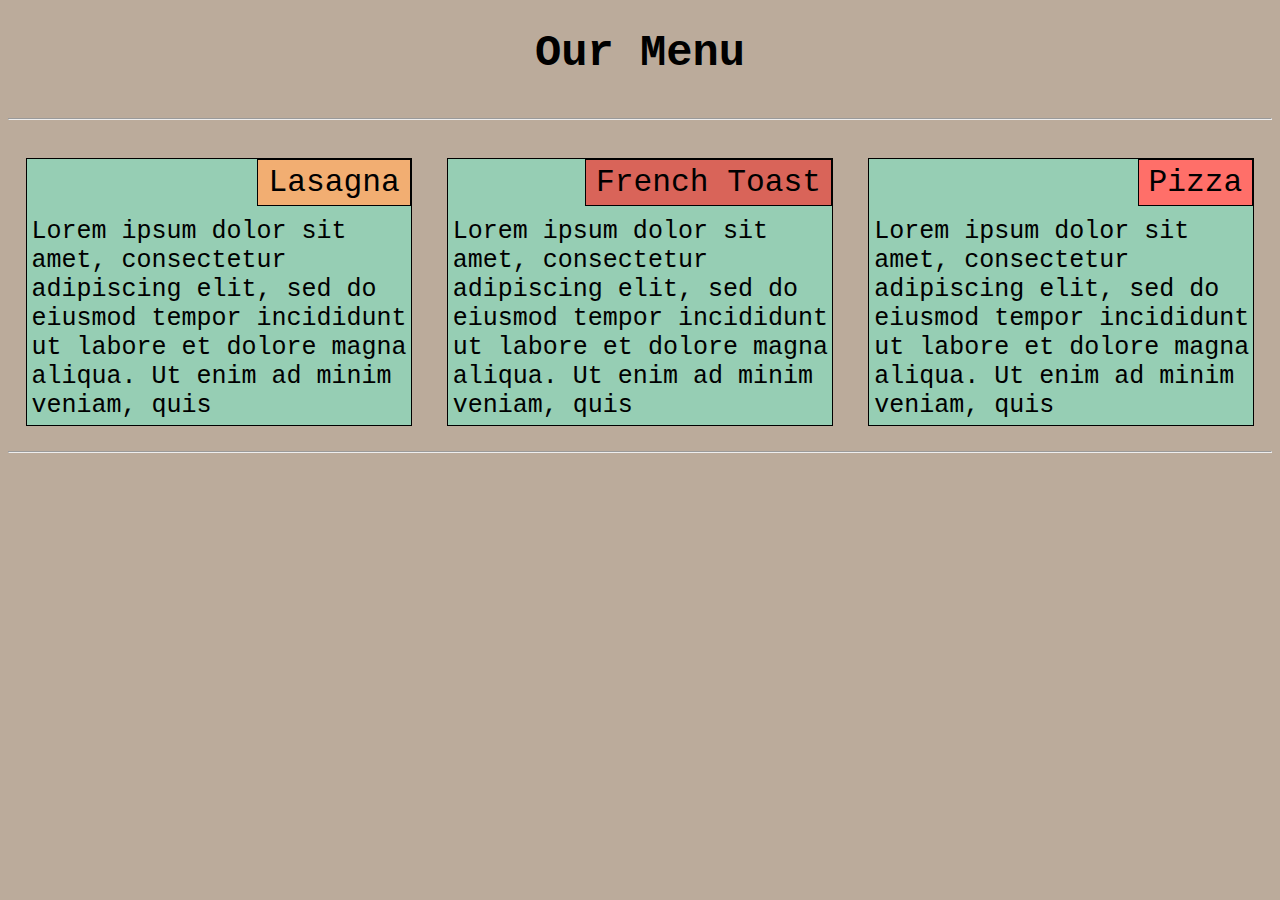
<file: index.html>
<!DOCTYPE html>
<html lang="en">
	<head>
		<meta charset="utf-8">
		<meta name="viewport" content="width=device-width, initial-scale=1">
		<link rel="stylesheet" href="css\style.css">
		<title>Module 2 Assignment</title>
	</head>

	<body>
		<h1>Our Menu</h1>
		<hr />
		<div class="row">
			<div class="col-lg-4 col-md-6 m">
				<p>
					<span class="aa a1">Lasagna</span><br><br>
					Lorem ipsum dolor sit amet, consectetur adipiscing elit, sed do eiusmod tempor incididunt ut labore et dolore magna aliqua. Ut enim ad minim veniam, quis 
				</p>
			</div>
			<div class="col-lg-4 col-md-6 m">
				<p>
					<span class="aa a2">French Toast</span><br><br>
					Lorem ipsum dolor sit amet, consectetur adipiscing elit, sed do eiusmod tempor incididunt ut labore et dolore magna aliqua. Ut enim ad minim veniam, quis 
				</p>
			</div>
			<div class="col-lg-4 col-md-6 col-sp">
				<p class="special">
					<span class="aa a3">Pizza</span><br><br>
					Lorem ipsum dolor sit amet, consectetur adipiscing elit, sed do eiusmod tempor incididunt ut labore et dolore magna aliqua. Ut enim ad minim veniam, quis 
				</p>		
			</div>
		</div>
		<hr />
	</body>
</html>
</file>
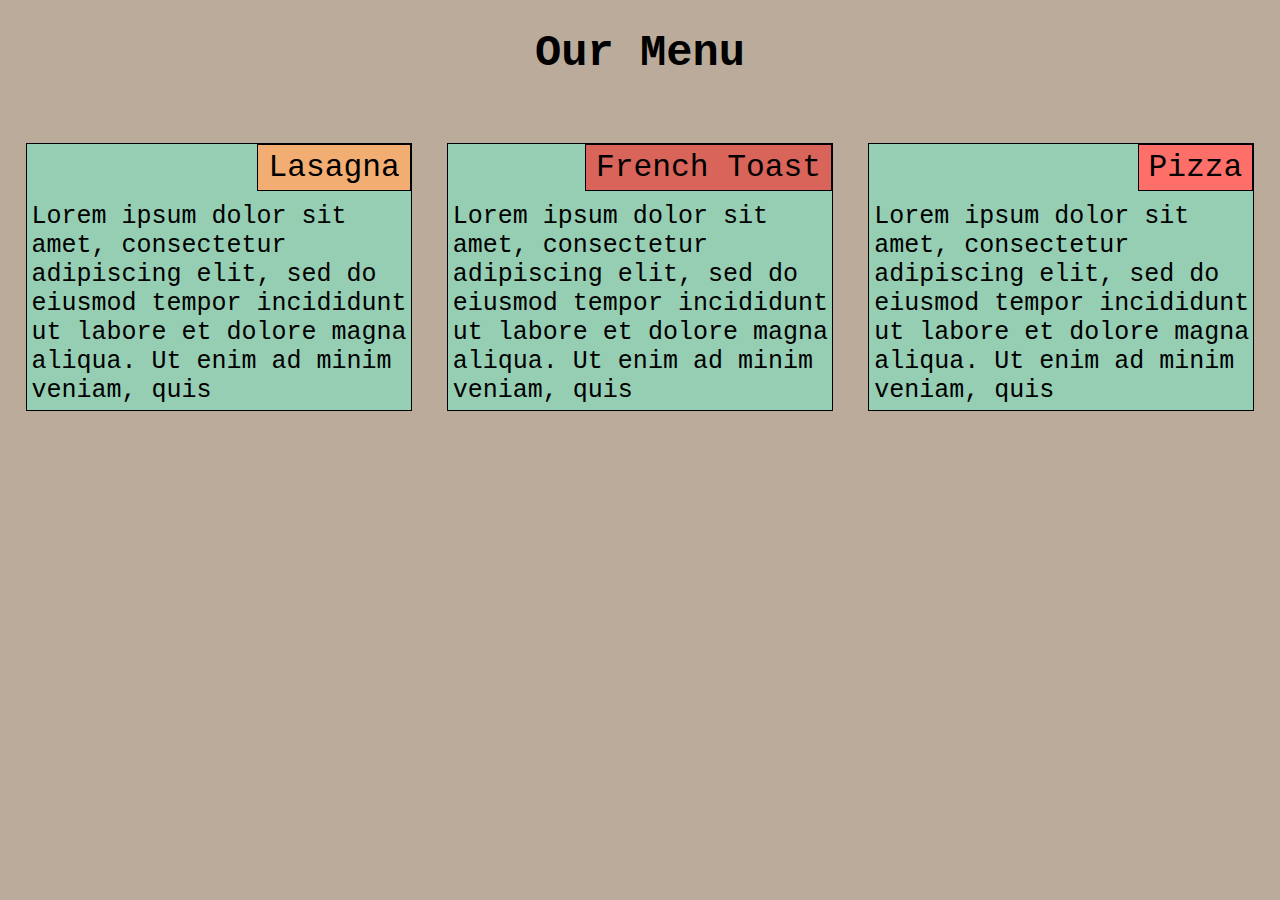
<file: mod2_solution/index.html>
<!DOCTYPE html>
<html lang="en">
	<head>
		<meta charset="utf-8">
		<meta name="viewport" content="width=device-width, initial-scale=1">
		<link rel="stylesheet" href="css\style.css">
		<title>Module 2 Assignment</title>
	</head>

	<body>
		<h1>Our Menu</h1>
		<div class="row">
			<div class="col-lg-4 col-md-6 m">
				<p>
					<span class="aa a1">Lasagna</span><br><br>
					Lorem ipsum dolor sit amet, consectetur adipiscing elit, sed do eiusmod tempor incididunt ut labore et dolore magna aliqua. Ut enim ad minim veniam, quis 
				</p>
			</div>
			<div class="col-lg-4 col-md-6 m">
				<p>
					<span class="aa a2">French Toast</span><br><br>
					Lorem ipsum dolor sit amet, consectetur adipiscing elit, sed do eiusmod tempor incididunt ut labore et dolore magna aliqua. Ut enim ad minim veniam, quis 
				</p>
			</div>
			<div class="col-lg-4 col-md-6 col-sp">
				<p class="special">
					<span class="aa a3">Pizza</span><br><br>
					Lorem ipsum dolor sit amet, consectetur adipiscing elit, sed do eiusmod tempor incididunt ut labore et dolore magna aliqua. Ut enim ad minim veniam, quis 
				</p>		
			</div>
		</div>
		
	</body>
</html>
</file>
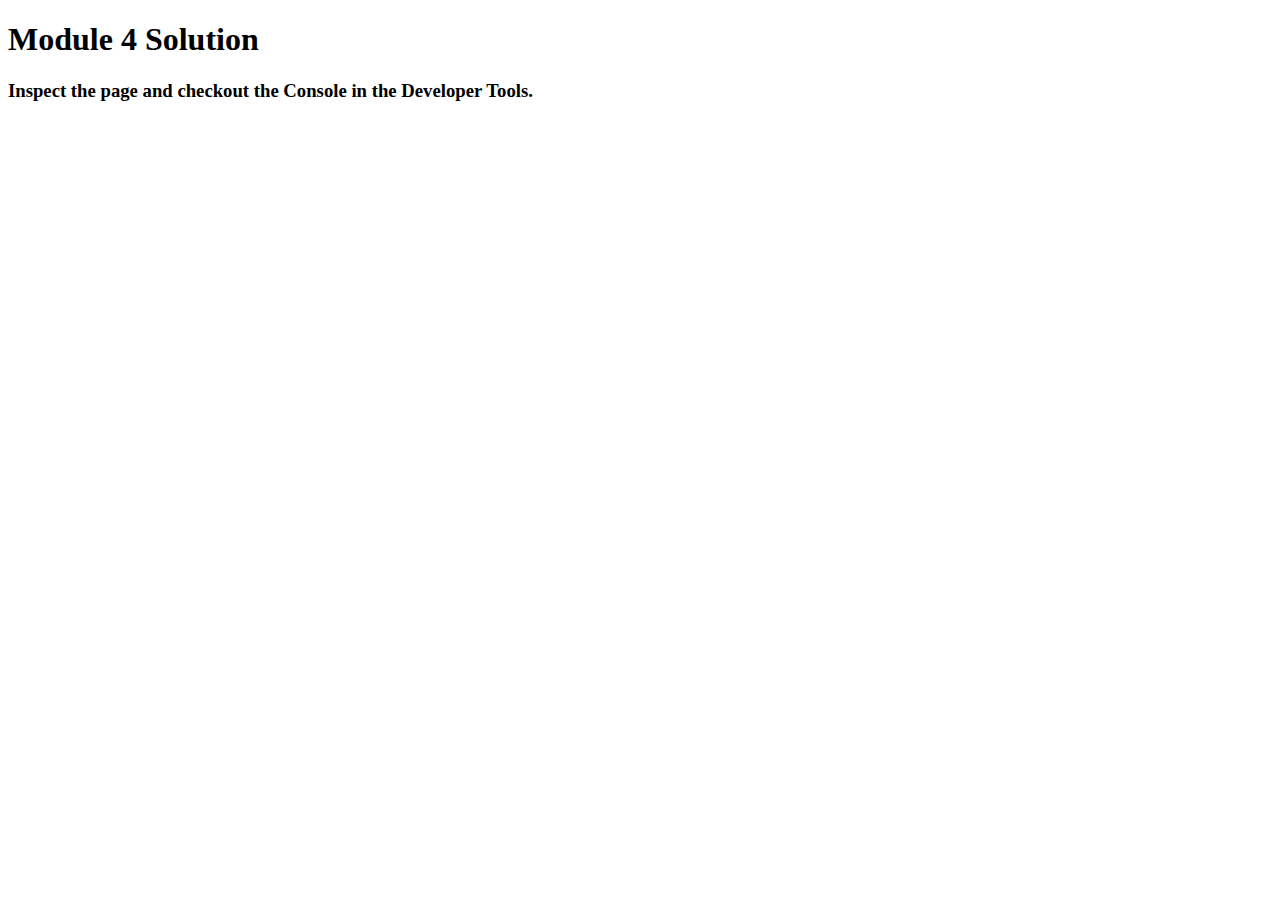
<file: mod4_solution/index.html>
<!DOCTYPE html>
<html>
<head>
  <meta charset="utf-8">
  <title>Module 4 Solution</title>
  <script>
    var names = []; 
  </script>
  <script src="./SpeakHello.js"></script>
  <script src="./SpeakGoodBye.js"></script>
  <script src="./scripts.js"></script>
</head>
<body>
  <h1>Module 4 Solution</h1>
  <h3>Inspect the page and checkout the Console in the Developer Tools.</h3>
</body>
</html>
</file>
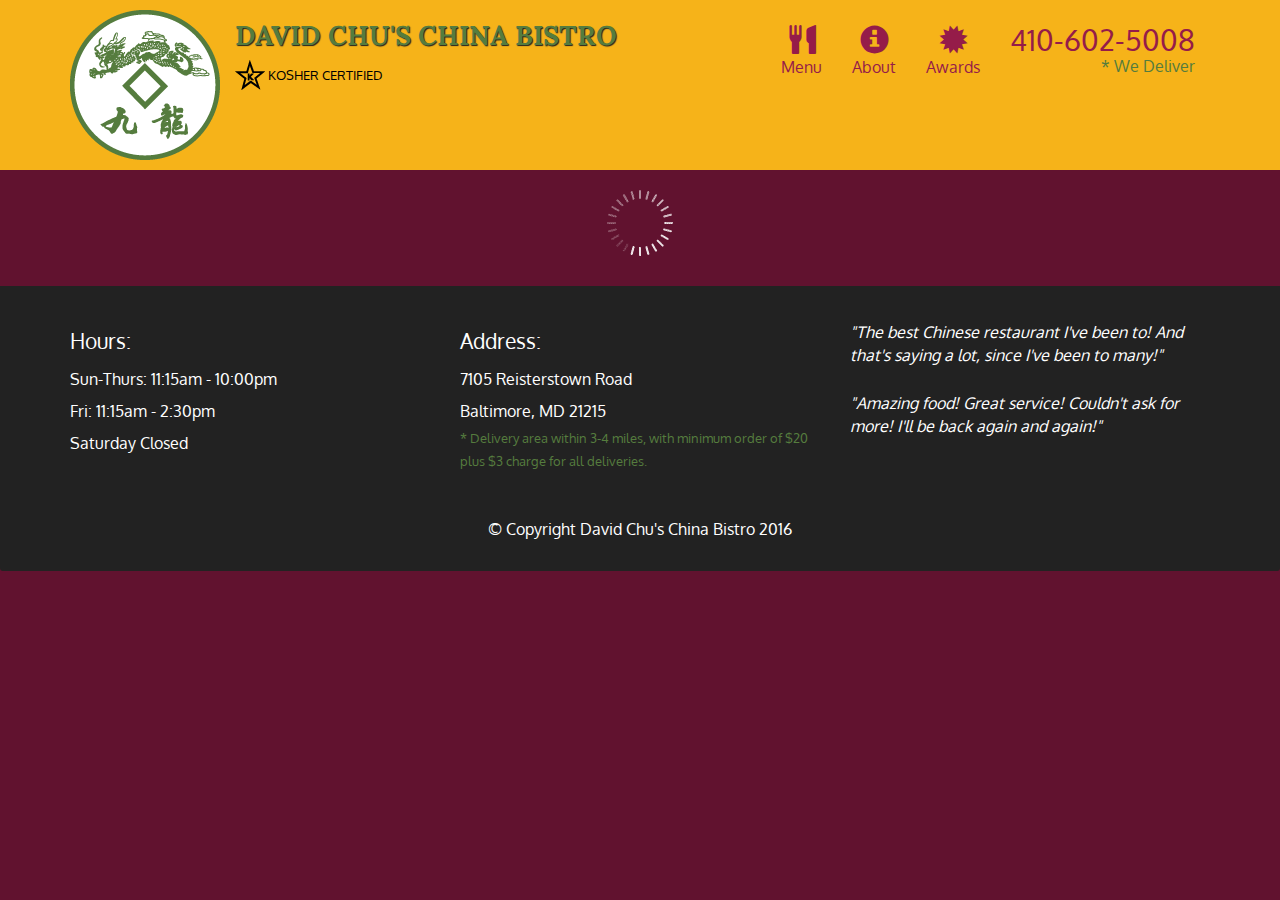
<file: mod5_solution/index.html>
<!doctype html>
<html lang="en">
  <head>
    <meta charset="utf-8">
    <meta http-equiv="X-UA-Compatible" content="IE=edge">
    <meta name="viewport" content="width=device-width, initial-scale=1">
    <title>David Chu's China Bistro</title>
    <link rel="stylesheet" href="css/bootstrap.min.css">
    <link rel="stylesheet" href="css/styles.css">
    <link href='https://fonts.googleapis.com/css?family=Oxygen:400,300,700' rel='stylesheet' type='text/css'>
    <link href='https://fonts.googleapis.com/css?family=Lora' rel='stylesheet' type='text/css'>
  </head>
<body>
  <header>
    <nav id="header-nav" class="navbar navbar-default">
      <div class="container">
        <div class="navbar-header">
          <a href="index.html" class="pull-left visible-md visible-lg">
            <div id="logo-img" alt="Logo image"></div>
          </a>

          <div class="navbar-brand">
            <a href="index.html"><h1>David Chu's China Bistro</h1></a>
            <p>
              <img src="images/star-k-logo.png" alt="Kosher certification">
              <span>Kosher Certified</span>
            </p>
          </div>

          <button id="navbarToggle" type="button" class="navbar-toggle collapsed" data-toggle="collapse" data-target="#collapsable-nav" aria-expanded="false">
            <span class="sr-only">Toggle navigation</span>
            <span class="icon-bar"></span>
            <span class="icon-bar"></span>
            <span class="icon-bar"></span>
          </button>
        </div>
        
        <div id="collapsable-nav" class="collapse navbar-collapse">
           <ul id="nav-list" class="nav navbar-nav navbar-right">
            <li id="navHomeButton" class="visible-xs active">
              <a href="index.html">
                <span class="glyphicon glyphicon-home"></span> Home</a>
            </li>
            <li id="navMenuButton">
              <a href="#" onclick="$dc.loadMenuCategories();">
                <span class="glyphicon glyphicon-cutlery"></span><br class="hidden-xs"> Menu</a>
            </li>
            <li>
              <a href="#">
                <span class="glyphicon glyphicon-info-sign"></span><br class="hidden-xs"> About</a>
            </li>
            <li>
              <a href="#">
                <span class="glyphicon glyphicon-certificate"></span><br class="hidden-xs"> Awards</a>
            </li>
            <li id="phone" class="hidden-xs">
              <a href="tel:410-602-5008">
                <span>410-602-5008</span></a><div>* We Deliver</div>
            </li>
          </ul><!-- #nav-list -->
        </div><!-- .collapse .navbar-collapse -->
      </div><!-- .container -->
    </nav><!-- #header-nav -->
  </header>

  <div id="call-btn" class="visible-xs">
    <a class="btn" href="tel:410-602-5008">
    <span class="glyphicon glyphicon-earphone"></span>
    410-602-5008
    </a>
  </div>
  <div id="xs-deliver" class="text-center visible-xs">* We Deliver</div>

  <div id="main-content" class="container"></div>

  <footer class="panel-footer">
    <div class="container">
      <div class="row">
        <section id="hours" class="col-sm-4">
          <span>Hours:</span><br>
          Sun-Thurs: 11:15am - 10:00pm<br>
          Fri: 11:15am - 2:30pm<br>
          Saturday Closed
          <hr class="visible-xs">
        </section>
        <section id="address" class="col-sm-4">
          <span>Address:</span><br>
          7105 Reisterstown Road<br>
          Baltimore, MD 21215
          <p>* Delivery area within 3-4 miles, with minimum order of $20 plus $3 charge for all deliveries.</p>
          <hr class="visible-xs">
        </section>
        <section id="testimonials" class="col-sm-4">
          <p>"The best Chinese restaurant I've been to! And that's saying a lot, since I've been to many!"</p>
          <p>"Amazing food! Great service! Couldn't ask for more! I'll be back again and again!"</p>
        </section>
      </div>
      <div class="text-center">&copy; Copyright David Chu's China Bistro 2016</div>
    </div>
  </footer>

  <!-- jQuery (Bootstrap JS plugins depend on it) -->
  <script src="js/jquery-2.1.4.min.js"></script>
  <script src="js/bootstrap.min.js"></script>
  <script src="js/ajax-utils.js"></script>
  <script src="js/script.js"></script>
</body>
</html>
</file>
<file: mod5_solution/css/styles.css>
body {
  font-size: 16px;
  color: #fff;
  background-color: #61122f;
  font-family: 'Oxygen', sans-serif;
}

/** HEADER **/
#header-nav {
  background-color: #f6b319;
  border-radius: 0;
  border: 0;
}

#logo-img {
  background: url('../images/restaurant-logo_large.png') no-repeat;
  width: 150px;
  height: 150px;
  margin: 10px 15px 10px 0;
}

.navbar-brand {
  padding-top: 25px;
}
.navbar-brand h1 { /* Restaurant name */
  font-family: 'Lora', serif;
  color: #557c3e;
  font-size: 1.5em;
  text-transform: uppercase;
  font-weight: bold;
  text-shadow: 1px 1px 1px #222;
  margin-top: 0;
  margin-bottom: 0;
  line-height: .75;
}
.navbar-brand a:hover, .navbar-brand a:focus {
  text-decoration: none;
}
.navbar-brand p { /* Kosher cert */
  color: #000;
  text-transform: uppercase;
  font-size: .7em;
  margin-top: 15px;
}
.navbar-brand p span { /* Star-K */
  vertical-align: middle;
}

#nav-list {
  margin-top: 10px;
}
#nav-list a {
  color: #951C49;
  text-align: center;
}
#nav-list a:hover {
  background: #E7E7E7;
}
#nav-list a span {
  font-size: 1.8em;
}

#phone {
  margin-top: 5px;
}
#phone a { /* Phone number */
  text-align: right;
  padding-bottom: 0;
}
#phone div { /* We Deliver */
  color: #557c3e;
  text-align: right;
  padding-right: 15px;
}

.navbar-header button.navbar-toggle, .navbar-header .icon-bar {
  border: 1px solid #61122f;
}
.navbar-header button.navbar-toggle {
  clear: both;
  margin-top: -30px;
}
/* END HEADER */

/* FOOTER */
.panel-footer {
  margin-top: 30px;
  padding-top: 35px;
  padding-bottom: 30px;
  background-color: #222;
  border-top: 0;
}
.panel-footer div.row {
  margin-bottom: 35px;
}
#hours, #address {
  line-height: 2;
}
#hours > span, #address > span {
  font-size: 1.3em;
}
#address p {
  color: #557c3e;
  font-size: .8em;
  line-height: 1.8;
}
#testimonials {
  font-style: italic;
}
#testimonials p:nth-child(2) {
  margin-top: 25px;
}
/* END FOOTER */



/* HOME PAGE */
.container .jumbotron {
  box-shadow: 0 0 50px #3F0C1F;
  border: 2px solid #3F0C1F;
}

#menu-tile, #specials-tile, #map-tile {
  height: 250px;
  width: 100%;
  margin-bottom: 15px;
  position: relative;
  border: 2px solid #3F0C1F;
  overflow: hidden;
}
#menu-tile:hover, #specials-tile:hover, #map-tile:hover {
  box-shadow: 0 1px 5px 1px #cccccc;
}
#menu-tile {
  background: url('../images/menu-tile.jpg') no-repeat;
  background-position: center;
}
#specials-tile {
  background: url('../images/specials-tile.jpg') no-repeat;
  background-position: center;
}
#menu-tile span, #specials-tile span, #map-tile span {
  position: absolute;
  bottom: 0;
  right: 0;
  width: 100%;
  text-align: center;
  font-size: 1.6em;
  text-transform: uppercase;
  background-color: #000;
  color: #fff;
  opacity: .8;
}
/* END HOME PAGE */

/* MENU CATEGORIES PAGE */
.category-tile { 
  position: relative;
  border: 2px solid #3F0C1F;
  overflow: hidden;
  width: 200px;
  height: 200px;
  margin: 0 auto 15px;
}
.category-tile span {
  position: absolute;
  bottom: 0;
  right: 0;
  width: 100%;
  text-align: center;
  font-size: 1.2em;
  text-transform: uppercase;
  background-color: #000;
  color: #fff;
  opacity: .8;
}
.category-tile:hover {
  box-shadow: 0 1px 5px 1px #cccccc;
}

#menu-categories-title + div {
  margin-bottom: 50px;
}
/* END MENU CATEGORIES PAGE */

/* SINGLE CATEGORY PAGE */
.menu-item-tile {
  margin-bottom: 25px;
}
.menu-item-tile hr {
  width: 80%;
}
.menu-item-tile .menu-item-price {
  font-size: 1.1em;
  text-align: right;
  margin-top: -15px;
  margin-right: -15px;
}
.menu-item-tile .menu-item-price span {
  font-size: .6em;
}
.menu-item-photo {
  position: relative;
  border: 2px solid #3F0C1F; 
  overflow: hidden;
  padding: 0;
  margin-right: -15px;
  margin-left: auto;
  margin-bottom: 20px;
  max-width: 250px;
}
.menu-item-photo div {
  position: absolute;
  bottom: 0;
  right: 0;
  width: 80px;
  background-color: #557c3e;
  text-align: center;
}
.menu-item-description {
  padding-right: 30px;
}
h3.menu-item-title {
  margin: 0 0 10px;
}
.menu-item-details {
  font-size: .9em;
  font-style: italic;
}
/* END SINGLE CATEGORY PAGE */


/********** Large devices only **********/
@media (min-width: 1200px) {
  .container .jumbotron {
    background: url('../images/jumbotron_1200.jpg') no-repeat;
    height: 675px;
  }
}

/********** Medium devices only **********/
@media (min-width: 992px) and (max-width: 1199px) {
  /* Header */
  #logo-img {
    background: url('../images/restaurant-logo_medium.png') no-repeat;
    width: 100px;
    height: 100px;
    margin: 5px 5px 5px 0;
  }
  /* End Header */

  /* Home Page */
  .container .jumbotron {
    background: url('../images/jumbotron_992.jpg') no-repeat;
    height: 558px;
  }
  /* End Home Page */
}

/********** Small devices only **********/
@media (min-width: 768px) and (max-width: 991px) {
  /* Home Page */
  .container .jumbotron {
    background: url('../images/jumbotron_768.jpg') no-repeat;
    height: 432px;
  }
  /* End Home Page */
}

/********** Extra small devices only **********/
@media (max-width: 767px) {
  /* Header */
  .navbar-brand {
    padding-top: 10px;
    height: 80px;
  }
  .navbar-brand h1 { /* Restaurant name */
    padding-top: 10px;
    font-size: 5vw; /* 1vw = 1% of viewport width */
  }
  .navbar-brand p { /* Kosher cert */
    font-size: .6em;
    margin-top: 12px;
  }
  .navbar-brand p img { /* Star-K */
    height: 20px;
  }

  #collapsable-nav a { /* Collapsed nav menu text */
    font-size: 1.2em;
  }
  #collapsable-nav a span { /* Collapsed nav menu glyph */
    font-size: 1em;
    margin-right: 5px;
  }

  #call-btn > a {
    font-size: 1.5em;
    display: block;
    margin: 0 20px;
    padding: 10px;
    border: 2px solid #fff;
    background-color: #f6b319;
    color: #951c49;
  }
  #xs-deliver {
    margin-top: 5px;
    font-size: .7em;
    letter-spacing: .1em;
    text-transform: uppercase;
  }
  /* End Header */

  /* Footer */
  .panel-footer section {
    margin-bottom: 30px;
    text-align: center;
  }
  .panel-footer section:nth-child(3) {
    margin-bottom: 0; /* margin already exists on the whole row */
  }
  .panel-footer section hr {
    width: 50%;
  }
  /* End Footer */

  /* Home Page */
  .container .jumbotron {
    margin-top: 30px;
    padding: 0;
  }
  #menu-tile, #specials-tile {
    width: 360px;
    margin: 0 auto 15px;
  }

  .menu-item-photo {
    margin-right: auto;
  }
  .menu-item-tile .menu-item-price {
    text-align: center;
  }
  .menu-item-description {
    text-align: center;;
  }
}


/********** Super extra small devices Only :-) (e.g., iPhone 4) **********/
@media (max-width: 479px) {
  /* Header */
  .navbar-brand h1 { /* Restaurant name */
    padding-top: 5px;
    font-size: 6vw;
  }
  /* End Header */
  
  /* Home page */
  #menu-tile, #specials-tile {
    width: 280px;
    margin: 0 auto 15px;
  }

  .col-xxs-12 {
    position: relative;
    min-height: 1px;
    padding-right: 15px;
    padding-left: 15px;
    float: left;
    width: 100%;
  }
}
</file>
